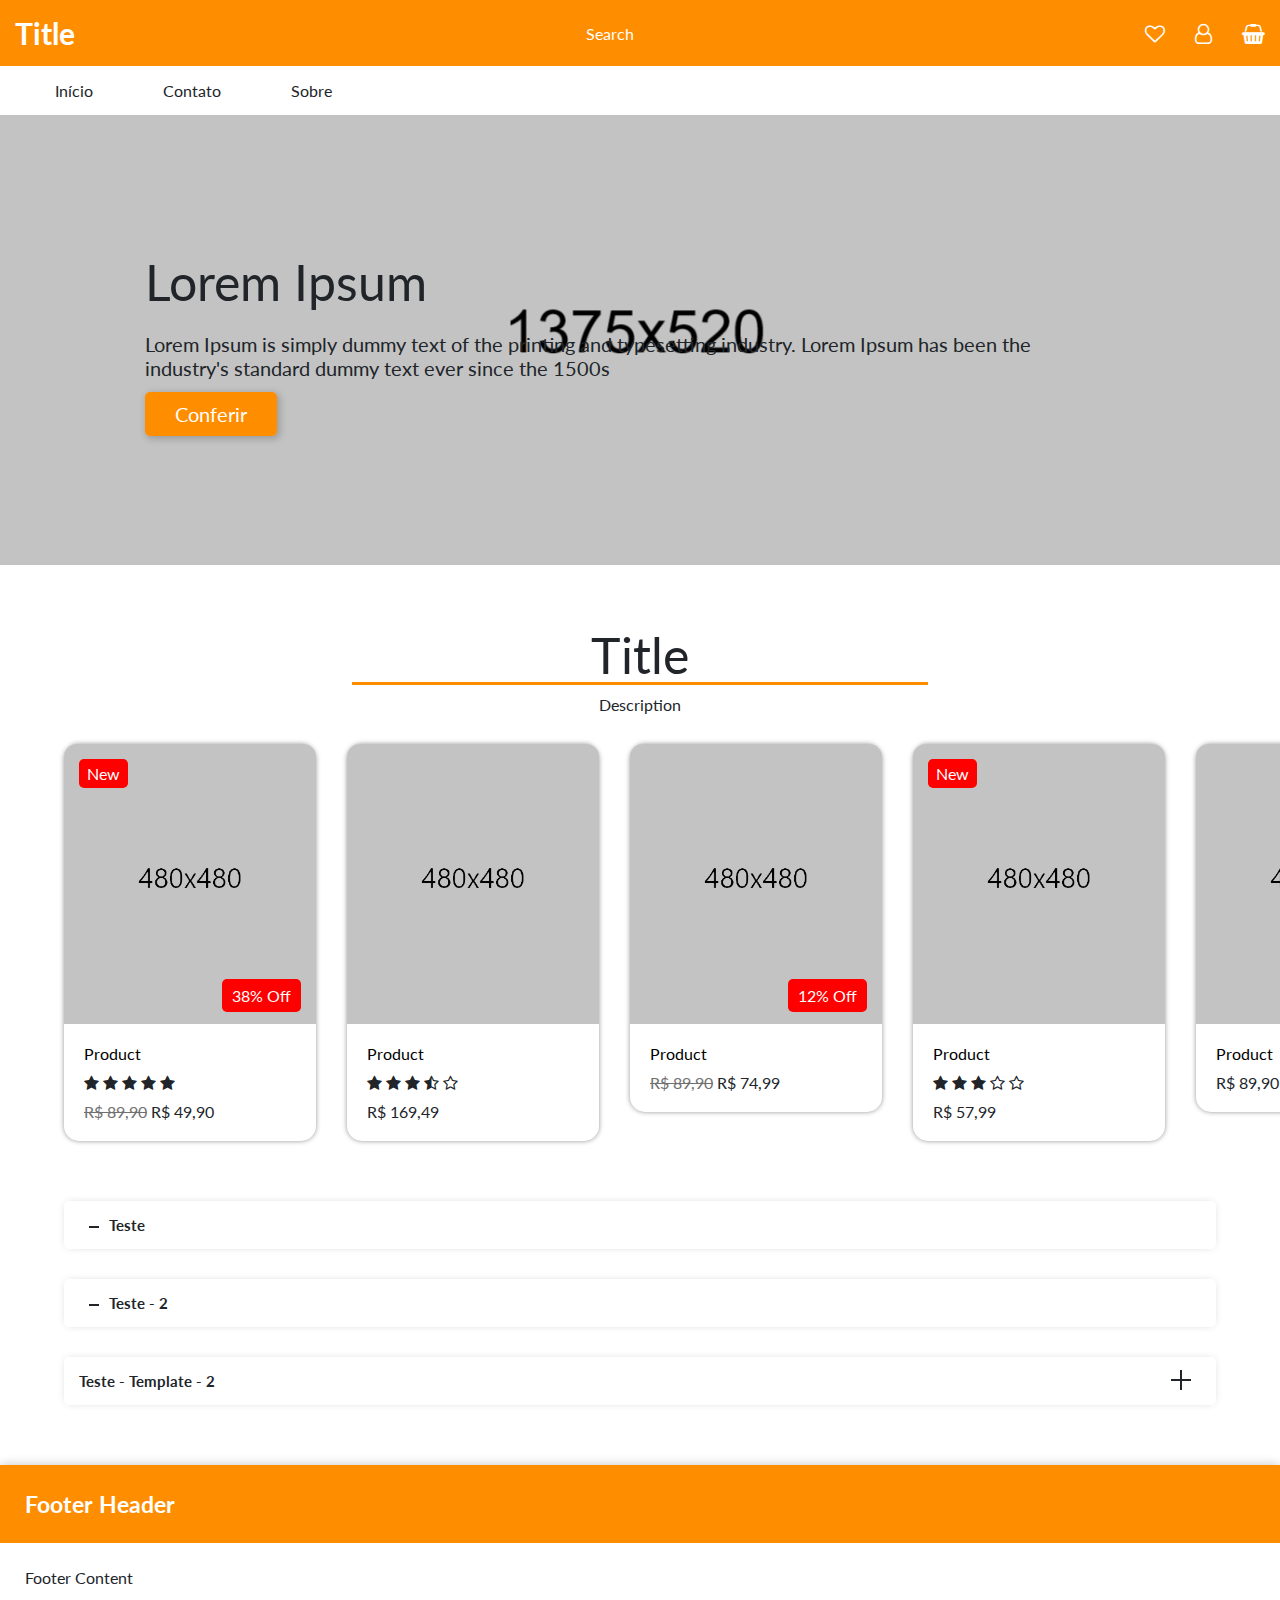
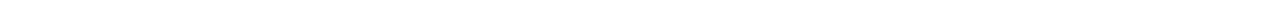
<file: layout_2/views/index.html>
<!doctype html>
<html lang="pt-br">

    <head>
        <title>Front-End</title>
        <meta charset="UTF-8">
        <meta name="viewport" content="width=device-width, initial-scale=1.0">
        <meta http-equiv="X-UA-Compatible" content="ie=edge">

        <link href="https://fonts.googleapis.com/css2?family=Lato&display=swap" rel="stylesheet">

        <link rel="stylesheet" href="https://cdn.jsdelivr.net/npm/bootstrap@4.5.3/dist/css/bootstrap.min.css" integrity="sha384-TX8t27EcRE3e/ihU7zmQxVncDAy5uIKz4rEkgIXeMed4M0jlfIDPvg6uqKI2xXr2" crossorigin="anonymous">
        <link rel="stylesheet" href="../public/accordion/css/accordion.css">
        <link rel="stylesheet" href="../public/css/font-awesome.min.css">
        <link rel="stylesheet" href="../public/css/base.css">
    </head>

    <body>
        <header>
            <div class="main-nav">
                <div class="nav">
                    <section class="logo">
                        <h1>Title</h1>
                    </section>
                    <section class="search">
                        Search
                    </section>
                    <section class="user-info">
                        <a href="#" class="wishlist" title="Wishlist">
                            <i class="fa fa-heart-o"></i>
                        </a>

                        <a href="#" class="user" title="User">
                            <i class="fa fa-user-o"></i>
                        </a>

                        <div class="cart" title="Cart">
                            <i class="fa fa-shopping-basket"></i>

                            <div class="cart-view" data-state="">
                                <div class="cart-clear">
                                    <i class="fa fa-shopping-cart fa-2x"></i>
                                    <small>
                                        Carrinho vazio, adicione um produto no carrinho para conseguir prosseguir para a compra.
                                    </small>
                                </div>
                            </div>
                        </div>
                    </section>
                </div>
                <div class="menu">
                    <ul>
                        <li>
                            <a href="#">Início</a>
                        </li>
                        <li>
                            <a href="#">Contato</a>
                        </li>
                        <li>
                            <a href="#">Sobre</a>
                        </li>
                    </ul>
                </div>
            </div>
        </header>

        <content>
            <div class="content">
                <section class="banner banner-tp-1">
                    <div class="prev-image">
                        <button type="button"><</button>
                    </div>

                    <div class="banner-image image-full-content">
                        <div class="banner-content">
                            <div class="title">
                                Lorem Ipsum
                            </div>
                            <div class="description">
                                Lorem Ipsum is simply dummy text of the printing and typesetting industry. Lorem Ipsum has been the industry's standard dummy text ever since the 1500s
                            </div>
                            <div class="link">
                                <a href="#">
                                    Conferir
                                </a>
                            </div>
                        </div>
                        <img src="../public/images/1375x520.png" alt="">
                    </div>

                    <div class="banner-image image-full-content">
                        <a href="#">
                            <img src="../public/images/480x480.png" alt="">
                        </a>
                    </div>

                    <div class="next-image">
                        <button type="button">></button>
                    </div>
                </section>

                <section class="section-space product-presentation">

                    <div class="products-header">
                        <div class="title" title="Title">
                            Title
                        </div>
                        <div class="description" title="Description">
                            Description
                        </div>
                    </div>

                    <div class="slider">
                        <div class="products-content slider-draggable">

                            <div class="product-content">
                                <div class="new-tag"> New </div>
                                <div class="product-image">
                                    <a href="#">
                                        <img src="../public/images/480x480.png" alt="">
                                    </a>
                                </div>
                                <div class="product-buttons">
                                    <a href="javascript:void(0)" class="cart" title="Cart">
                                        <i class="fa fa-shopping-cart"></i>
                                    </a>
                                    <a href="javascript:void(0)" class="wishlist" title="Wishlist">
                                        <i class="fa fa-heart-o"></i>
                                    </a>
                                </div>
                                <div class="product-details">
                                    <a href="#" class="name">
                                        Product
                                    </a>
                                    <div class="product-rating">
                                        <i class="fa fa-star text-warning"></i>
                                        <i class="fa fa-star text-warning"></i>
                                        <i class="fa fa-star text-warning"></i>
                                        <i class="fa fa-star text-warning"></i>
                                        <i class="fa fa-star text-warning"></i>
                                    </div>
                                    <div class="price">
                                        <div class="dashed-price">R$ 89,90</div>
                                        <div class="actual-price">R$ 49,90</div>
                                        <div class="percentage-off">38% Off</div>
                                    </div>
                                </div>
                            </div>

                            <div class="product-content">
                                <div class="product-image">
                                    <a href="#">
                                        <img src="../public/images/480x480.png" alt="">
                                    </a>
                                </div>
                                <div class="product-buttons">
                                    <a href="javascript:void(0)" class="cart" title="Cart">
                                        <i class="fa fa-shopping-cart"></i>
                                    </a>
                                    <a href="javascript:void(0)" class="wishlist" title="Wishlist">
                                        <i class="fa fa-heart-o"></i>
                                    </a>
                                </div>
                                <div class="product-details">
                                    <a href="#" class="name">
                                        Product
                                    </a>
                                    <div class="product-rating">
                                        <i class="fa fa-star text-warning"></i>
                                        <i class="fa fa-star text-warning"></i>
                                        <i class="fa fa-star text-warning"></i>
                                        <i class="fa fa-star-half-o text-warning"></i>
                                        <i class="fa fa-star-o text-warning"></i>
                                    </div>
                                    <div class="price">
                                        <div class="actual-price">R$ 169,49</div>
                                    </div>
                                </div>
                            </div>

                            <div class="product-content">
                                <div class="product-image">
                                    <a href="#">
                                        <img src="../public/images/480x480.png" alt="">
                                    </a>
                                </div>
                                <div class="product-buttons">
                                    <a href="javascript:void(0)" class="cart" title="Cart">
                                        <i class="fa fa-shopping-cart"></i>
                                    </a>
                                    <a href="javascript:void(0)" class="wishlist" title="Wishlist">
                                        <i class="fa fa-heart-o"></i>
                                    </a>
                                </div>
                                <div class="product-details">
                                    <a href="#" class="name">
                                        Product
                                    </a>
                                    <div class="price">
                                        <div class="dashed-price">R$ 89,90</div>
                                        <div class="actual-price">R$ 74,99</div>
                                        <div class="percentage-off">12% Off</div>
                                    </div>
                                </div>
                            </div>

                            <div class="product-content">
                                <div class="new-tag"> New </div>
                                <div class="product-image">
                                    <a href="#">
                                        <img src="../public/images/480x480.png" alt="">
                                    </a>
                                </div>
                                <div class="product-buttons">
                                    <a href="javascript:void(0)" class="cart" title="Cart">
                                        <i class="fa fa-shopping-cart"></i>
                                    </a>
                                    <a href="javascript:void(0)" class="wishlist" title="Wishlist">
                                        <i class="fa fa-heart-o"></i>
                                    </a>
                                </div>
                                <div class="product-details">
                                    <a href="#" class="name">
                                        Product
                                    </a>
                                    <div class="product-rating">
                                        <i class="fa fa-star text-warning"></i>
                                        <i class="fa fa-star text-warning"></i>
                                        <i class="fa fa-star text-warning"></i>
                                        <i class="fa fa-star-o text-warning"></i>
                                        <i class="fa fa-star-o text-warning"></i>
                                    </div>
                                    <div class="price">
                                        <div class="actual-price">R$ 57,99</div>
                                    </div>
                                </div>
                            </div>

                            <div class="product-content">
                                <div class="product-image">
                                    <a href="#">
                                        <img src="../public/images/480x480.png" alt="">
                                    </a>
                                </div>
                                <div class="product-buttons">
                                    <a href="javascript:void(0)" class="cart" title="Cart">
                                        <i class="fa fa-shopping-cart"></i>
                                    </a>
                                    <a href="javascript:void(0)" class="wishlist" title="Wishlist">
                                        <i class="fa fa-heart-o"></i>
                                    </a>
                                </div>
                                <div class="product-details">
                                    <a href="#" class="name">
                                        Product
                                    </a>
                                    <div class="price">
                                        <div class="actual-price">R$ 89,90</div>
                                    </div>
                                </div>
                            </div>

                        </div>
                    </div>
                </section>

                <section class="section-space">
                    <div class="accordion accordion-tp-1">
                        <div class="accordion-title">
                            <h3>Teste</h3>
                        </div>
                        <div class="accordion-content">
                            <p>
                                Lorem Ipsum is simply dummy text of the printing and typesetting industry. Lorem Ipsum has been the industry's standard dummy text ever since the 1500s, when an unknown printer took a galley of type and scrambled it to make a type specimen book. It has survived not only five centuries, but also the leap into electronic typesetting, remaining essentially unchanged. It was popularised in the 1960s with the release of Letraset sheets containing Lorem Ipsum passages, and more recently with desktop publishing software like Aldus PageMaker including versions of Lorem Ipsum.
                            </p>
                        </div>
                    </div>

                    <div class="accordion accordion-tp-1">
                        <div class="accordion-title">
                            <h3>Teste - 2</h3>
                        </div>
                        <div class="accordion-content">
                            <p>
                                Lorem Ipsum is simply dummy text of the printing and typesetting industry.
                            </p>
                        </div>
                    </div>

                    <div class="accordion accordion-tp-2">
                        <div class="accordion-title">
                            <h3>Teste - Template - 2</h3>
                        </div>
                        <div class="accordion-content">
                            <p>
                                Lorem Ipsum is simply dummy text of the printing and typesetting industry.
                            </p>
                        </div>
                    </div>
                </section>

            </div>
        </content>

        <footer>
            <div class="footer-header">
                <div class="title">
                    <h3>Footer Header</h3>
                </div>
            </div>
            <div class="footer-content">
                <p>Footer Content</p>
            </div>
        </footer>

        <script src="https://code.jquery.com/jquery-3.5.1.slim.min.js" integrity="sha384-DfXdz2htPH0lsSSs5nCTpuj/zy4C+OGpamoFVy38MVBnE+IbbVYUew+OrCXaRkfj" crossorigin="anonymous"></script>
        <script src="https://cdn.jsdelivr.net/npm/bootstrap@4.5.3/dist/js/bootstrap.bundle.min.js" integrity="sha384-ho+j7jyWK8fNQe+A12Hb8AhRq26LrZ/JpcUGGOn+Y7RsweNrtN/tE3MoK7ZeZDyx" crossorigin="anonymous"></script>

        <script type="text/javascript" src="../public/accordion/js/accordion.js"></script>
        <script type="text/javascript" src="../public/js/base.js"></script>
    </body>
</html>
</file>
<file: layout_2/public/accordion/css/accordion.css>
/* Accordion */

.accordion{
    margin-bottom: 30px;
    box-shadow: #c7c7c7 0 0 10px -3px;
    border-radius: 5px;
}

.accordion .accordion-title{
    padding: 15px;
}

.accordion .accordion-title:hover{
    cursor: pointer;
}


.accordion .accordion-title h3{
    margin: 0;
    font-size: 15px;
}

.accordion-tp-1 .accordion-title h3:before{
    display: inline-block;
    border-top: 2px double;
    position: relative;
    top: 5px;
    width: 10px;
    margin: 0 10px 0 10px;
    height: 10px;
    content: " ";
    transition: 0.3s all;
}

.accordion-tp-1[data-state=open] .accordion-title h3:before{
    width: 40px;
    color: #ffbf00;
}

.accordion-tp-2 .accordion-title:before, .accordion-tp-2 .accordion-title:after{
    display: inline-block;
    position: relative;
    float: right;
    border-top: 2px double;
    width: 20px;
    margin: 0 10px 0 10px;
    height: 10px;
    content: " ";
    transition: 0.3s all;
}

.accordion-tp-2 .accordion-title:before{
    transform: rotate(90deg);
    top: 3px;
    right: 4px;
}

.accordion-tp-2 .accordion-title:after{
    top: -11px;
}

.accordion-tp-2[data-state=open] .accordion-title:before, .accordion-tp-2[data-state=open] .accordion-title:after{
    color: #ffbf00;
}

.accordion-tp-2[data-state=open] .accordion-title:before{
    transform: rotate(45deg);
    top: 4px;
    right: 5px;
}

.accordion-tp-2[data-state=open] .accordion-title:after{
    transform: rotate(135deg);
    top: -19px;
    right: 5px;
}

.accordion .accordion-content{
    visibility: hidden;
    font-size: 0;
    color: #fff;
    transition: 1s color;
}

.accordion[data-state=open] .accordion-content{
    padding: 25px;
    font-size: 15px;
    visibility: visible;
    color: #000;
}

/* End Accordion */
</file>
<file: layout_2/public/css/base.css>
/**
* @media query resizes: 320px, 480px, 600px, 767px, 900px, 1024px and 1200px.
 */

*{
    margin: 0;
    padding: 0;
    box-sizing: border-box;
    font-family: 'Lato', sans-serif;
    line-height: initial;
}

*:before, *:after{
    box-sizing: border-box;
}

body{
    color: #21252A;
}

/* Header */

header .main-nav .nav{
    background-color: #ff8d00;
    box-shadow: #c7c7c7 0 0 10px 0;
    color: #ffffff;
    display: flex;
    justify-content: space-between;
    align-items: center;
}

header .main-nav .nav .logo h1{
    font-size: 30px;
    margin: auto;
    padding: 15px;
}

header .main-nav .nav .user-info{
    display: flex;
    align-items: center;
    position: relative;
}

header .main-nav .nav .user-info .user, header .main-nav .nav .user-info .wishlist,
header .main-nav .nav .user-info .cart{
    padding: 15px;
    display: block;
    color: #fff;
    font-size: 20px;
}

header .main-nav .nav .user-info .cart:hover .cart-view{
    display: block;
    opacity: 1;
}

header .main-nav .nav .user-info .cart .cart-view{
    position: absolute;
    background-color: #fff;
    top: 48px;
    right: 11px;
    width: 250px;
    height: 300px;
    z-index: 99;
    box-shadow: #c7c7c7 0 0 10px 0;
    border-radius: 10px;
    display: none;
    opacity: 0;
    transition: 1s opacity;
}

header .main-nav .nav .user-info .cart .cart-view .cart-clear{
    font-size: 15px;
    display: flex;
    justify-content: center;
    align-items: center;
    flex-wrap: wrap;
    flex-direction: column;
    width: 100%;
    height: 100%;
    padding: 50px;
    color: #6d6d6d;
}

header .main-nav .nav .user-info .cart .cart-view .cart-clear .cart{
    display: block;
    padding-bottom: 20px;
    font-size: 30px;
}

header .main-nav .nav .user-info .cart .cart-view .cart-clear small{
    font-weight: 700;
}

header .main-nav .menu{
    background-color: #fff;
}

header .main-nav .menu ul{
    list-style: none;
    display: flex;
    justify-content: start;
    margin: 0 20px;
}

header .main-nav .menu ul li{
    padding: 15px 0;
}

header .main-nav .menu ul li a{
    color: #21252A;
    text-decoration: none;
    padding: 15px 35px;
    transition: 0.5s all;
    outline: none;
}

header .main-nav .menu ul li a:hover{
    color: #ff8d00;
}

/* End Header */

/* Content */

content{
    display: block;
    width: 100%;
    overflow-x: hidden;
}

.section-space{
    width: 90%;
    margin: 0 auto 60px auto;
}

.slider-track{
    transform: translateX(0);
}

/*
    Banner Section
*/

.banner{
    width: 100%;
    height: 450px;
    margin-bottom: 60px;
}

.banner .prev-image, .banner .next-image{
    z-index: +1;
    position: relative;
}

.banner .prev-image button, .banner .next-image button{
    visibility: hidden;
    color: transparent;
    background: transparent;
    border: none;
    padding: 15px 19px;
    border-radius: 100px;
    transition: 0.5s all;
}

.banner .prev-image{
    top: 200px;
    left: 20px;
    float: left;
}

.banner .next-image{
    top: 200px;
    right: 20px;
    float: right;
}

.banner:hover .prev-image, .banner:hover .next-image{
    display: inline-block;
}

.banner:hover .prev-image button, .banner:hover .next-image button{
    background: rgba(112, 112, 112, 0.5);
    color: #ffffff;
    visibility: visible;
}

.banner .prev-image button:hover, .banner .next-image button:hover{
    background: rgba(112, 112, 112, 1);
}

.banner .prev-image button:focus, .banner .next-image button:focus{
    outline: none;
}

.banner img{
    user-select: none;
    -webkit-user-drag: none;
    -webkit-user-select: none;
    -moz-user-select: none;
    -ms-user-select: none;
}

.banner-tp-1 .banner-image.active img{
    display: block;
    position: relative;
    opacity: 1;
}

.banner-tp-1 .image-full-content, .banner-tp-1 .image-available-content{
    height: 450px;
    width: 100%;
    position: absolute;
}

.banner-tp-1 .image-full-content img{
    width: 100%;
    height: 100%;
    object-fit: cover;
    opacity: 0;
    transition: 0.5s all;
}

.banner-tp-1 .image-available-content img{
    width: 100%;
    height: 100%;
    object-fit: contain;
    opacity: 0;
    transition: 0.5s all;
}

.banner.banner-tp-1 .banner-image .banner-content{
    display: none;
    opacity: 0;
    z-index: 1;
    margin: 0 auto;
    position: absolute;
    width: 80%;
    height: 100%;
    left: 9%;
    flex-direction: column;
    justify-content: center;
    padding: 0 30px;
    transition: 0.5s all;
}

.banner.banner-tp-1 .banner-image.active .banner-content{
    opacity: 1;
    display: flex;
}

.banner.banner-tp-1 .banner-image .banner-content .title{
    font-size: 50px;
    margin: 10px 0;
}

.banner.banner-tp-1 .banner-image .banner-content .description{
    font-size: 20px;
    margin: 10px 0;
}

.banner.banner-tp-1 .banner-image .banner-content .link {
    margin: 12px 0;
}

.banner.banner-tp-1 .banner-image .banner-content .link a{
    font-size: 20px;
    outline: none;
    padding: 10px 30px;
    border: none;
    box-shadow: 2px 2px 7px 1px rgba(0, 0, 0, 0.2);
    background-color: #ff8d00;
    color: #fff;
    text-decoration: none;
    border-radius: 5px;
    transition: 0.8s background-color;
}

.banner.banner-tp-1 .banner-image .banner-content .link a:hover{
    background-color: #ff7300;
}

/*
    End Banner
*/

/*Product Presentation*/

.product-presentation{
    user-select: none;
    -webkit-user-drag: none;
    -webkit-user-select: none;
    -moz-user-select: none;
    -ms-user-select: none;
}

.product-presentation .products-header{
    margin: 20px 0;
    text-align: center;
}

.product-presentation .products-header .title{
    font-size: 50px;
    position: relative;
    top: 0;
}

.product-presentation .products-header .title::after {
    content: "";
    position: absolute;
    width: 50%;
    left: 25%;
    bottom: 0;
    border-style: solid;
    border-width: 3px;
    border-top: none;
    border-left: none;
    border-right: none;
    border-color: #ff8d00;
}

.product-presentation .products-header .description{
    padding: 10px;
}

.product-presentation .products-content{
    display: flex;
}

.product-presentation .product-content {
    min-width: 252px;
    max-width: 252px;
    height: 100%;
    margin: 0 31px 0 0;
    border-radius: 15px;
    float: left;
    position: relative;
    box-shadow: #949494 0 0 5px 0;
    transition: 0.5s linear all;
    user-select: none;
    -webkit-user-drag: none;
    -webkit-user-select: none;
    -moz-user-select: none;
    -ms-user-select: none;
}

.product-presentation .product-content .new-tag{
    position: absolute;
    display: block;
    top: 15px;
    left: 15px;
    background-color: #ff0000;
    border-radius: 5px;
    padding: 5px 8px;
    color: #ffffff;
    transition: 1s all;
}

.product-presentation .product-content .product-image{
    height: 280px;
}

.product-presentation .product-content .product-image a{
    background-size: cover !important;
    background-repeat: no-repeat !important;
    background-position: center center !important;
    display: block;
    width: 100%;
    height: 100%;
    border-radius: 13px 13px 0 0;
    user-select: none;
    -webkit-user-drag: none;
    -webkit-user-select: none;
    -moz-user-select: none;
    -ms-user-select: none;
    transition: 1s background-size;
}

.product-presentation .product-content .product-image img{
    object-fit: cover;
    width: 100%;
    height: 100%;
    border-radius: 13px 13px 0 0;
    transition: 1s linear all;
}

.product-presentation .product-content .product-buttons{
    color: #fff;
    position: absolute;
    top: 15px;
    display: flex;
    flex-direction: column;
    right: 15px;
    opacity: 0;
    transition: 0.5s opacity;
}

.product-presentation .product-content:hover .product-buttons{
    opacity: 1;
}

.product-presentation .product-content .product-buttons a{
    color: #fff;
    padding: 10px;
    background-color: rgba(0, 0, 0, 0.2);
    text-decoration: none;
    font-weight: bold;
    font-size: 20px;
    margin: 0 0 15px;
    display: inline-flex;
    border-radius: 100%;
    transition: 1s opacity, .3s color;
}

.product-presentation .product-content .product-buttons a:hover{
    color: #ff8d00;
}

.product-presentation .product-content .product-details{
    padding: 10px 20px;
}

.product-presentation .product-content .product-details a{
    text-decoration: none;
    color: #000000;
    margin: 10px 0;
    display: block;
    user-select: none;
    -webkit-user-drag: none;
    -webkit-user-select: none;
    -moz-user-select: none;
    -ms-user-select: none;
}

.product-presentation .product-content .product-details .price {
    margin: 10px 0;
}

.product-presentation .product-content .product-details .price .dashed-price{
    text-decoration: line-through;
    color: #707070;
    display: inline;
}

.product-presentation .product-content .product-details .price .actual-price {
    display: inline;
}

.product-presentation .product-content .product-details .price .percentage-off {
    position: absolute;
    display: block;
    top: 235px;
    right: 15px;
    background-color: #ff0000;
    border-radius: 5px;
    padding: 7px 10px 7px 10px;
    color: #ffffff;
    transition: 1s all;
}

.product-presentation .product-content:hover .product-details .price .percentage-off, .product-presentation .product-content:hover .new-tag{
    z-index: -1;
    opacity: 0;
    transition: 1.5s all;
}

/*Footer*/

footer{
    box-shadow: #c7c7c7 0 0 10px 0;
}

footer .footer-header{
    background-color: #ff8d00;
    padding: 25px;
}

footer .footer-header .title{
    color: #ffffff;
    font-size: 20px;
}

footer .footer-content{
    padding: 25px;
}
</file>
